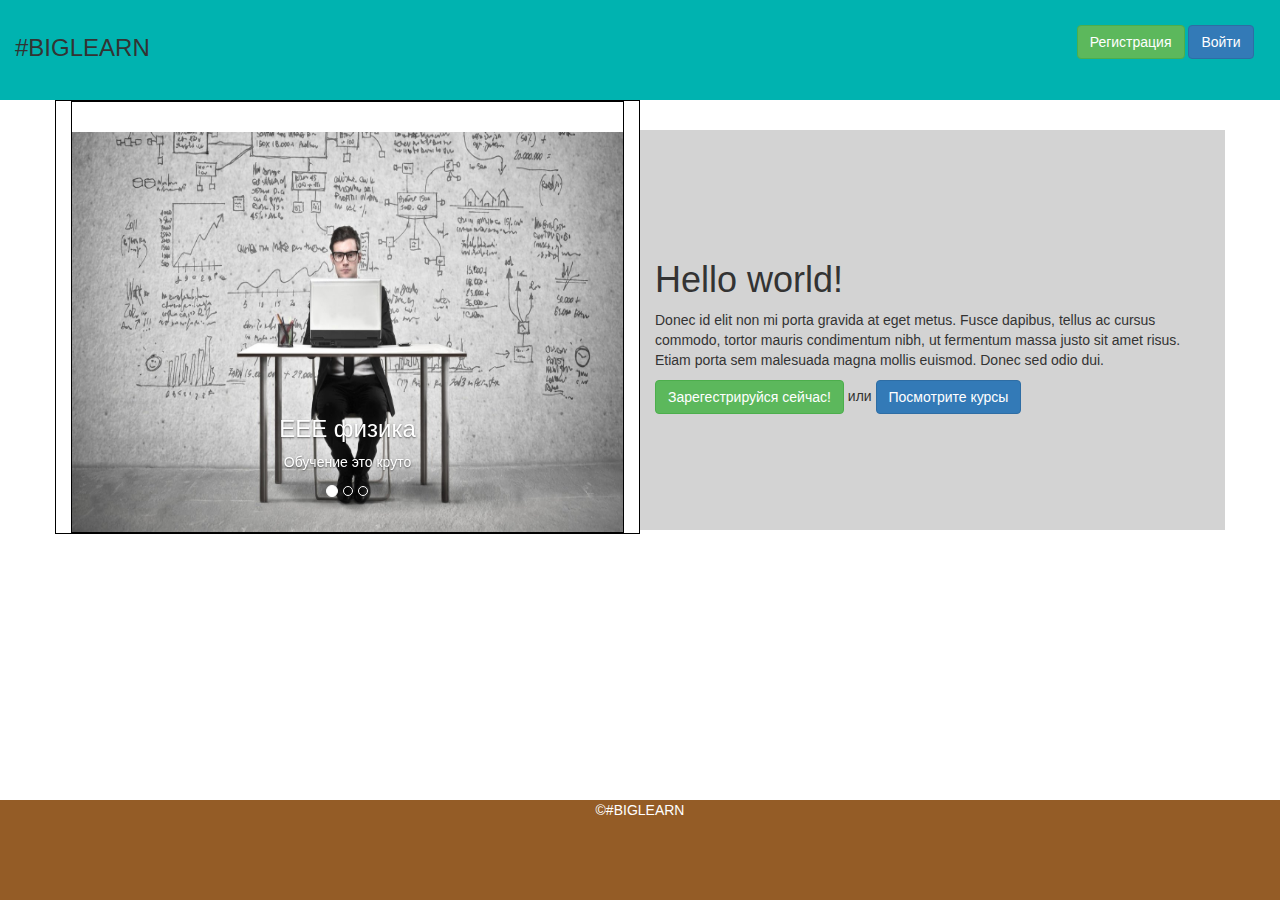
<file: index.html>
<!-- Autor MrPoliteGrizly-->
<!DOCTYPE html>
<html>
	<head>
		<link rel="stylesheet" href="css/style.css">
		<link rel="stylesheet" href="bootstrap/css/bootstrap.min.css">
		<meta charset="utf-8">
		<title>Index</title>
	</head>
	<body>
	
	 	<div class="container-fluid" id="header">
	 		<div class="row">
	 			<div class="col-lg-2" id="logo">
	 				<h3>#BIGLEARN</h3>
	 			</div>

		 		<div class="col-lg-2 col-lg-offset-8" id="reg-log">
		 			<button type="button" class="btn btn-success">Регистрация</button>
		 			<button type="button" class="btn btn-primary">Войти</button>
		 		</div>

			</div>
	 	</div>

	 	<div id="content" class="container">
	 			<div class="col-lg-6" id="block-laptop">

						<div id="carousel" class="carousel slide" data-ride="carousel">

							  <ol class="carousel-indicators">
							    <li data-target="#carousel-example-generic" data-slide-to="0" class="active"></li>
							    <li data-target="#carousel-example-generic" data-slide-to="1"></li>
							    <li data-target="#carousel-example-generic" data-slide-to="2"></li>
							  </ol>

							  <div class="carousel-inner" role="listbox">
							    <div class="item active">
							      <img src="images/maxresdefault.jpg" id="imglap">
							      <div class="carousel-caption">
							        <h3>ЕЕЕ физика</h3>
    								<p>Обучение это круто</p>
							      </div>
							    </div>

							    <div class="item">
							      <img src="images/coolman.jpg" alt="..." id="imglap">
							      <div class="carousel-caption">
							       	<h3>ЕЕЕ математика</h3>
    								<p>Обучение это не круто(</p>	
							      </div>
							    </div>
							  </div>


						
							</div>

	 			</div> 
			
				<div class="col-lg-6" id="block-text">
					<div id="all">
						<h1>Hello world!</h1>
						<p>Donec id elit non mi porta gravida at eget metus. Fusce dapibus, tellus ac cursus commodo, tortor mauris condimentum nibh, ut fermentum massa justo sit amet risus. Etiam porta sem malesuada magna mollis euismod. Donec sed odio dui.</p>
					</div>

					<button type="button" class="btn btn-success">Зарегестрируйся сейчас!</button>
					или
					<button type="button" class="btn btn-primary">Посмотрите курсы</button>

				</div>

	 	</div>
	
	 <!-- Nav
        <div class="col-lg-2 sidebar-offcanvas" id="sidebar">
          <div class="list-group">
            <a href="#" class="list-group-item active">Link</a>
            <a href="#" class="list-group-item">Link</a>
            <a href="#" class="list-group-item">Link</a>
            <a href="#" class="list-group-item">Link</a>
            <a href="#" class="list-group-item">Link</a>
            <a href="#" class="list-group-item">Link</a>
            <a href="#" class="list-group-item">Link</a>
            <a href="#" class="list-group-item">Link</a>
            <a href="#" class="list-group-item">Link</a>
            <a href="#" class="list-group-item">Link</a>
          </div>


        </div> -->


      </div>
		
		<footer>
		 	<div class="container-fluid" id="footer" align="center">
		 		<p>&copy;#BIGLEARN</p>
		 	</div>
	 	</footer>
		
		<script src="https://ajax.googleapis.com/ajax/libs/jquery/1.12.4/jquery.min.js"></script>
		<script src="bootstrap/js/bootstrap.min.js"></script>
	</body>
</html>
</file>
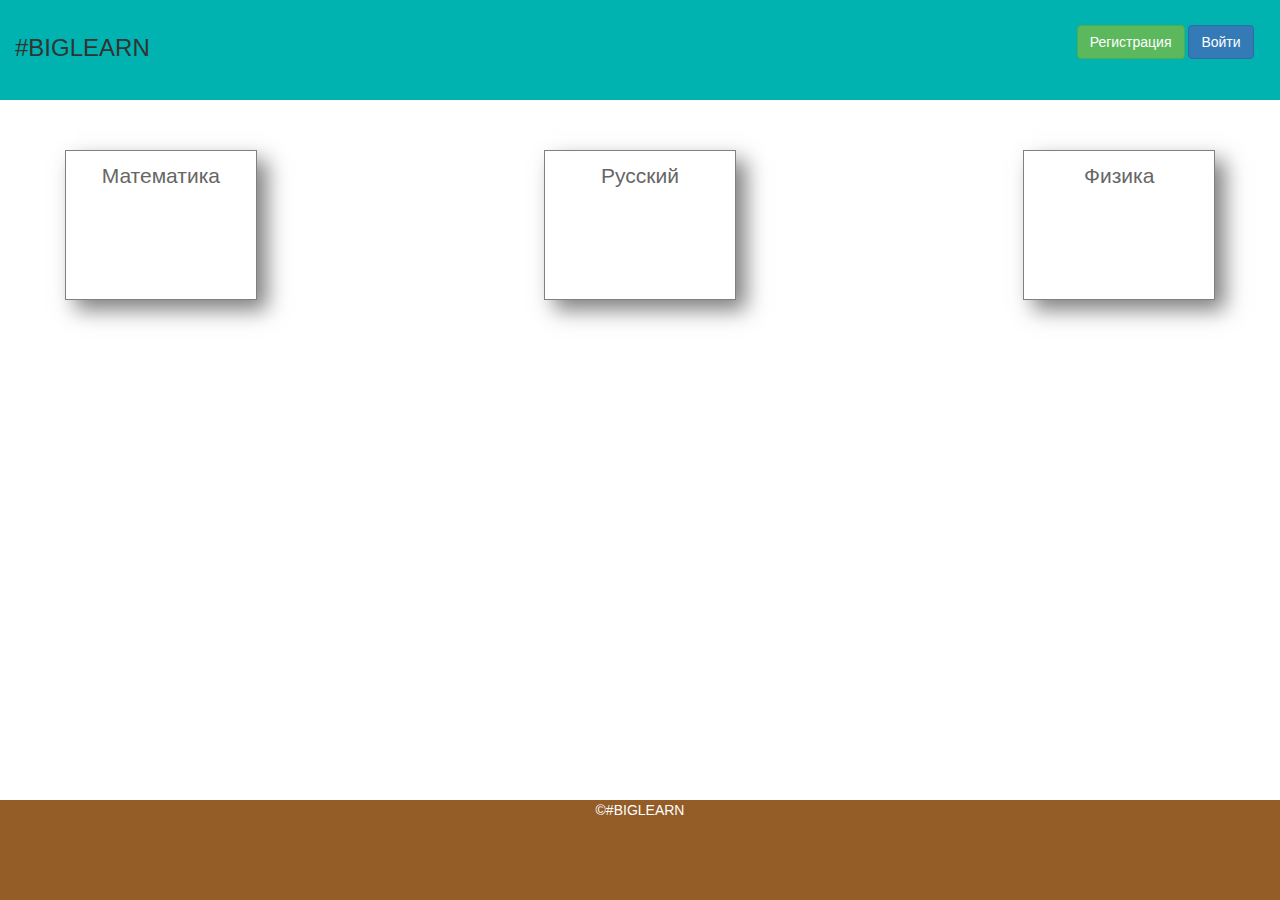
<file: main.html>
<!DOCTYPE html>
<html lang="ru">
<head>
	<meta charset="UTF-8">
	<link rel="stylesheet" href="css/style.css">
	<link rel="stylesheet" href="bootstrap/css/bootstrap.min.css">
	<title>Main page</title>
</head>
<body>
	
	 	<div class="container-fluid" id="header">
	 		<div class="row">
	 			<div class="col-lg-2" id="logo">
	 				<h3>#BIGLEARN</h3>
	 			</div>

		 		<div class="col-lg-2 col-lg-offset-8" id="reg-log">
		 			<button type="button" class="btn btn-success">Регистрация</button>
		 			<button type="button" class="btn btn-primary">Войти</button>
		 		</div>

			</div>
	 	</div>

	 	<div class="container" id="brick">
	 		<div class="col-lg-2 lead text-center block-link"><a href="">Математика</a></div>
	 		<div class="col-lg-2 col-lg-offset-3 lead text-center block-link"><a href="">Русский</a></div>
	 		<div class="col-lg-2 col-lg-offset-3 lead text-center block-link"><a href="">Физика</a></div>
	 	</div>
		
		<footer>
		 	<div class="container-fluid" id="footer" align="center">
		 		<p>&copy;#BIGLEARN</p>
		 	</div>
	 	</footer>

	 	
		

	<script src="https://ajax.googleapis.com/ajax/libs/jquery/1.12.4/jquery.min.js"></script>
	<script src="bootstrap/js/bootstrap.min.js"></script>
</body>
</html>
</file>
<file: css/style.css>
#header {
  height: 100px;
  background-color: #00B3B0; }

#logo {
  margin-top: 15px; }

#reg-log {
  margin-top: 15px;
  padding: 10px; }

#reg button {
  float: right; }

#reg > button {
  margin-right: 10px; }

#content {
  height: 500px;
  margin-top: 30px;
  padding: 0px;
  margin: 0px auto; }

#laptop {
  height: 400px;
  text-align: center; }

#block-laptop {
  border: 1px solid black; }

#carousel {
  border: 1px solid black; }

#block-text {
  height: 400px;
  margin-top: 30px;
  background-color: lightgrey; }

#all {
  margin-top: 130px; }

footer {
  position: absolute;
  left: 0px;
  bottom: 0px;
  height: 100px;
  width: 100%;
  background-color: #945C26;
  color: white; }

#imglap {
  margin-top: 30px;
  height: 400px;
  width: 560px; }

#yout {
  max-height: 300px;
  max-width: 300px; }

#brick {
  margin-top: 20px;
  padding: 10px; }
  #brick div {
    border: 1px solid grey;
    height: 150px;
    margin-top: 20px;
    box-shadow: 10px 10px 20px rgba(0, 0, 0, 0.5);
    padding: 10px; }
    #brick div a {
      display: block;
      text-align: center;
      height: 100%;
      color: #666; }

/*# sourceMappingURL=style.css.map */
</file>
